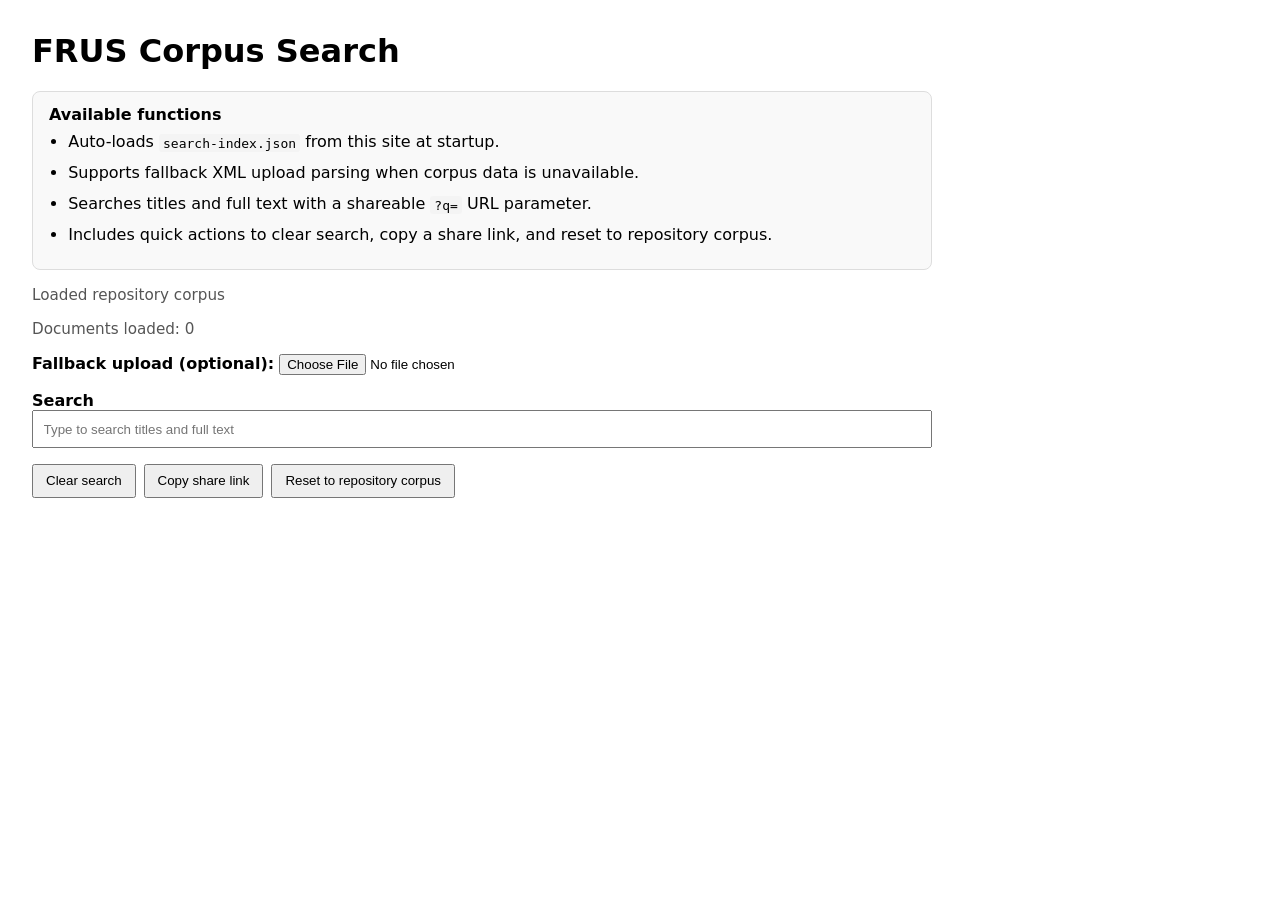
<file: docs/index.html>
<!DOCTYPE html>
<html lang="en">
  <head>
    <meta charset="UTF-8" />
    <meta name="viewport" content="width=device-width, initial-scale=1.0" />
    <title>FRUS Search</title>
    <style>
      body { font-family: system-ui, sans-serif; margin: 2rem; max-width: 900px; }
      .row { margin-bottom: 1rem; }
      .actions { display: flex; flex-wrap: wrap; gap: 0.5rem; }
      button { padding: 0.45rem 0.75rem; cursor: pointer; }
      input[type="search"] { width: 100%; padding: 0.6rem; }
      ul { padding-left: 1.2rem; }
      li { margin-bottom: 0.75rem; }
      .muted { color: #555; font-size: 0.95rem; }
      .functions { background: #f9f9f9; border: 1px solid #ddd; border-radius: 8px; padding: 0.8rem 1rem; }
      .functions ul { margin: 0.5rem 0 0; }
      code { background: #f4f4f4; padding: 0.1rem 0.25rem; border-radius: 3px; }
    </style>
  </head>
  <body>
    <h1>FRUS Corpus Search</h1>

    <section class="row functions">
      <strong>Available functions</strong>
      <ul>
        <li>Auto-loads <code>search-index.json</code> from this site at startup.</li>
        <li>Supports fallback XML upload parsing when corpus data is unavailable.</li>
        <li>Searches titles and full text with a shareable <code>?q=</code> URL parameter.</li>
        <li>Includes quick actions to clear search, copy a share link, and reset to repository corpus.</li>
      </ul>
    </section>

    <div class="row muted" id="corpusStatus">Loading repository corpus…</div>
    <div class="row muted" id="loadStatus">Documents loaded: 0</div>

    <div class="row">
      <label for="xmlUpload"><strong>Fallback upload (optional):</strong></label>
      <input id="xmlUpload" type="file" accept=".xml,text/xml,application/xml" />
    </div>

    <div class="row">
      <label for="searchInput"><strong>Search</strong></label>
      <input id="searchInput" type="search" placeholder="Type to search titles and full text" />
    </div>

    <div class="row actions">
      <button id="clearSearch" type="button">Clear search</button>
      <button id="copyLink" type="button">Copy share link</button>
      <button id="reloadCorpus" type="button">Reset to repository corpus</button>
    </div>

    <div class="row muted" id="resultCount"></div>
    <ul id="results"></ul>

    <script>
      const docs = [];
      const corpusStatus = document.getElementById("corpusStatus");
      const loadStatus = document.getElementById("loadStatus");
      const searchInput = document.getElementById("searchInput");
      const resultsEl = document.getElementById("results");
      const resultCount = document.getElementById("resultCount");
      const clearSearchBtn = document.getElementById("clearSearch");
      const copyLinkBtn = document.getElementById("copyLink");
      const reloadCorpusBtn = document.getElementById("reloadCorpus");

      function setDocuments(newDocs) {
        docs.length = 0;
        docs.push(...newDocs);
        loadStatus.textContent = `Documents loaded: ${docs.length}`;
      }

      function snippet(text, maxLen = 240) {
        if (text.length <= maxLen) return text;
        return `${text.slice(0, maxLen)}…`;
      }

      function search(query) {
        const q = query.trim().toLowerCase();
        if (!q) {
          resultsEl.innerHTML = "";
          resultCount.textContent = "";
          return;
        }

        const matches = docs.filter((doc) => {
          const haystack = `${doc.title} ${doc.text}`.toLowerCase();
          return haystack.includes(q);
        });

        resultCount.textContent = `${matches.length} result(s)`;
        resultsEl.innerHTML = matches
          .slice(0, 100)
          .map(
            (doc) =>
              `<li><strong>${escapeHtml(doc.title || "(Untitled document)")}</strong><br><span class="muted"><code>${escapeHtml(doc.source || "unknown")}</code></span><br>${escapeHtml(snippet(doc.text || ""))}</li>`
          )
          .join("");
      }

      function escapeHtml(text) {
        return text
          .replaceAll("&", "&amp;")
          .replaceAll("<", "&lt;")
          .replaceAll(">", "&gt;");
      }

      function parseUploadedXml(xmlText, sourceName) {
        const parser = new DOMParser();
        const xml = parser.parseFromString(xmlText, "application/xml");

        if (xml.querySelector("parsererror")) {
          throw new Error("Uploaded XML is malformed.");
        }

        const extracted = Array.from(xml.querySelectorAll('div[type="document"]')).map((div) => {
          const head = div.querySelector("head");
          return {
            title: (head?.textContent || "").trim().replace(/\s+/g, " "),
            text: (div.textContent || "").trim().replace(/\s+/g, " "),
            source: sourceName,
          };
        });

        return extracted;
      }

      function updateQueryParam(value) {
        const url = new URL(window.location.href);
        if (value) {
          url.searchParams.set("q", value);
        } else {
          url.searchParams.delete("q");
        }
        window.history.replaceState({}, "", url);
      }

      async function copyShareLink() {
        const url = new URL(window.location.href);
        try {
          await navigator.clipboard.writeText(url.toString());
          corpusStatus.textContent = "Share link copied to clipboard";
        } catch {
          corpusStatus.textContent = `Copy failed. Use this link: ${url}`;
        }
      }

      async function loadRepositoryCorpus() {
        try {
          const response = await fetch("./search-index.json", { cache: "no-store" });
          if (!response.ok) {
            throw new Error(`HTTP ${response.status}`);
          }

          const payload = await response.json();
          if (!Array.isArray(payload.documents)) {
            throw new Error("Invalid search-index.json format.");
          }

          setDocuments(payload.documents);
          corpusStatus.textContent = "Loaded repository corpus";
          const currentQuery = searchInput.value;
          if (currentQuery) search(currentQuery);
        } catch (error) {
          corpusStatus.textContent = "Repository corpus unavailable. Upload an XML file to search.";
          console.warn("Failed to load repository corpus", error);
        }
      }

      document.getElementById("xmlUpload").addEventListener("change", async (event) => {
        const file = event.target.files?.[0];
        if (!file) return;

        try {
          const xmlText = await file.text();
          const parsed = parseUploadedXml(xmlText, file.name);
          setDocuments(parsed);
          corpusStatus.textContent = "Using uploaded file";
          search(searchInput.value);
        } catch (error) {
          corpusStatus.textContent = `Upload failed: ${error.message}`;
        }
      });

      searchInput.addEventListener("input", (event) => {
        const value = event.target.value;
        updateQueryParam(value);
        search(value);
      });

      clearSearchBtn.addEventListener("click", () => {
        searchInput.value = "";
        updateQueryParam("");
        search("");
      });

      copyLinkBtn.addEventListener("click", () => {
        copyShareLink();
      });

      reloadCorpusBtn.addEventListener("click", () => {
        loadRepositoryCorpus();
      });

      const initialQ = new URLSearchParams(window.location.search).get("q") || "";
      searchInput.value = initialQ;
      loadRepositoryCorpus().then(() => {
        if (initialQ) search(initialQ);
      });
    </script>
  </body>
</html>
</file>
